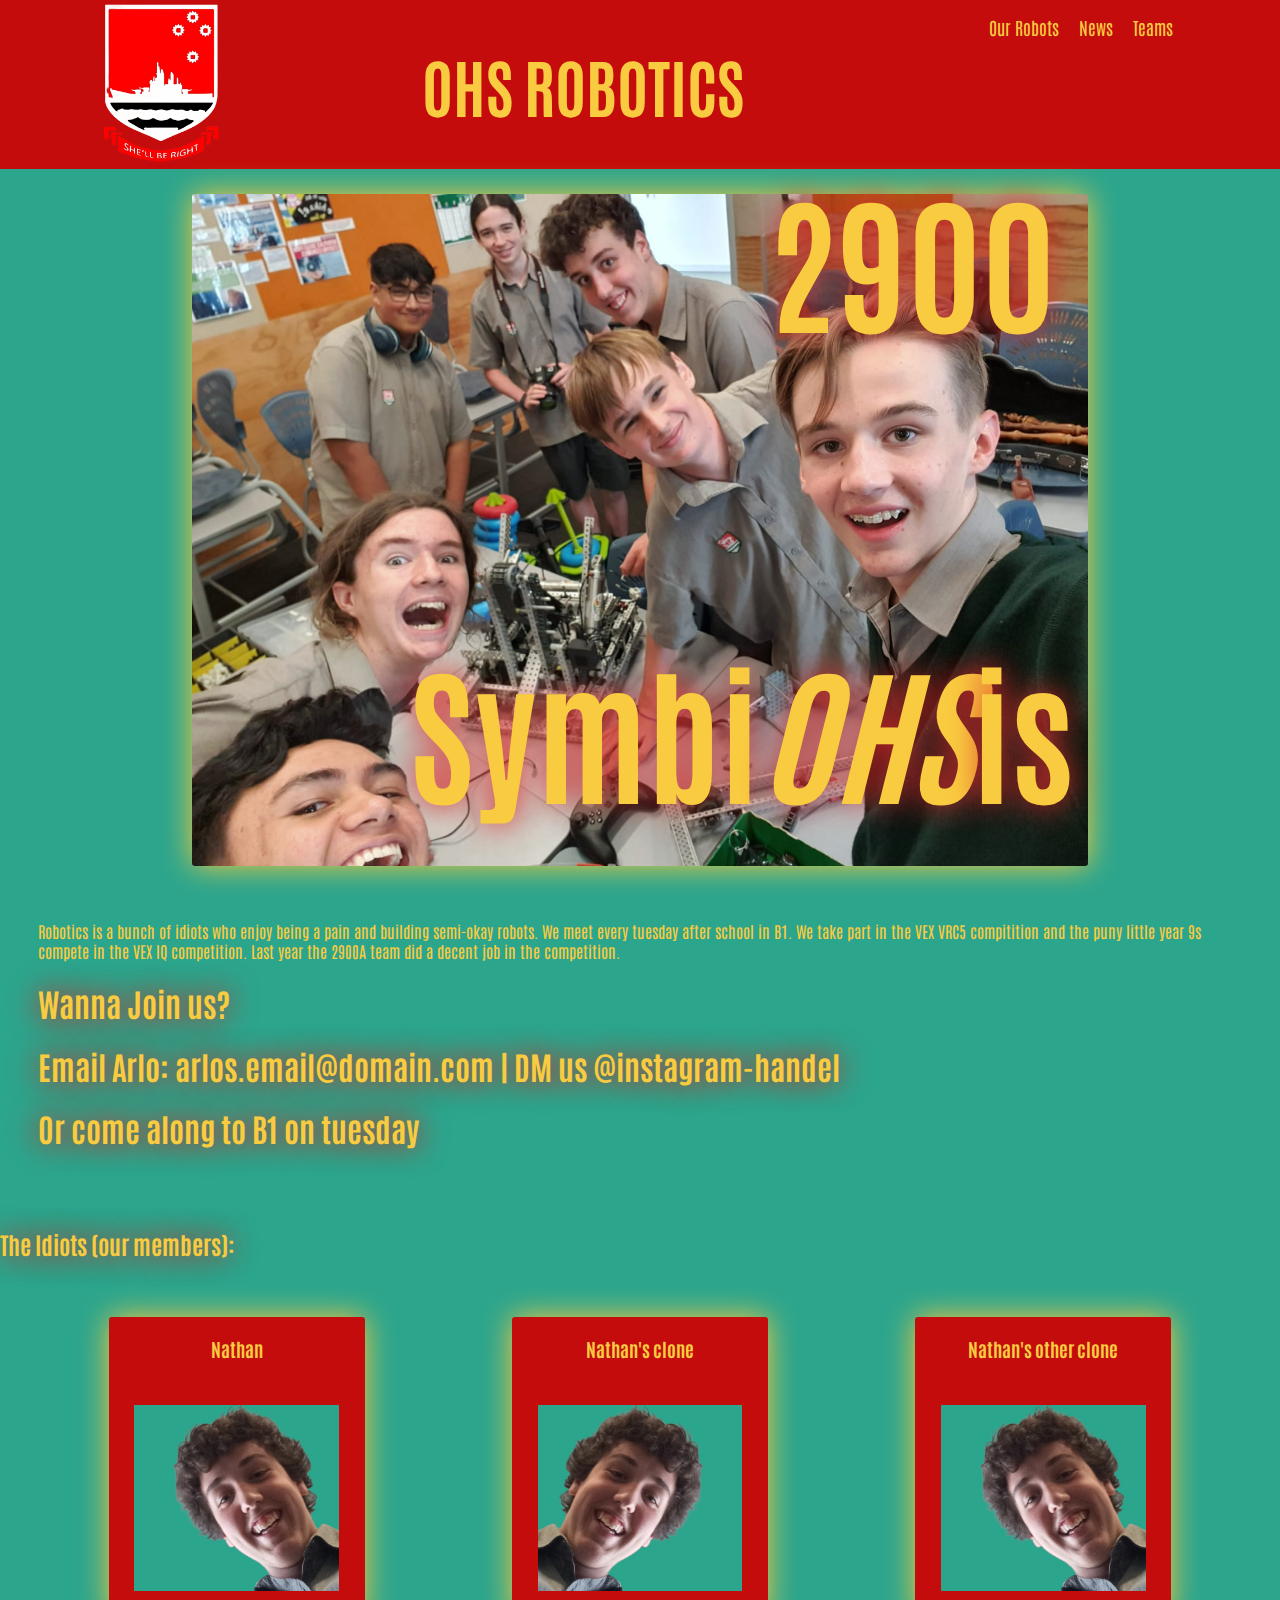
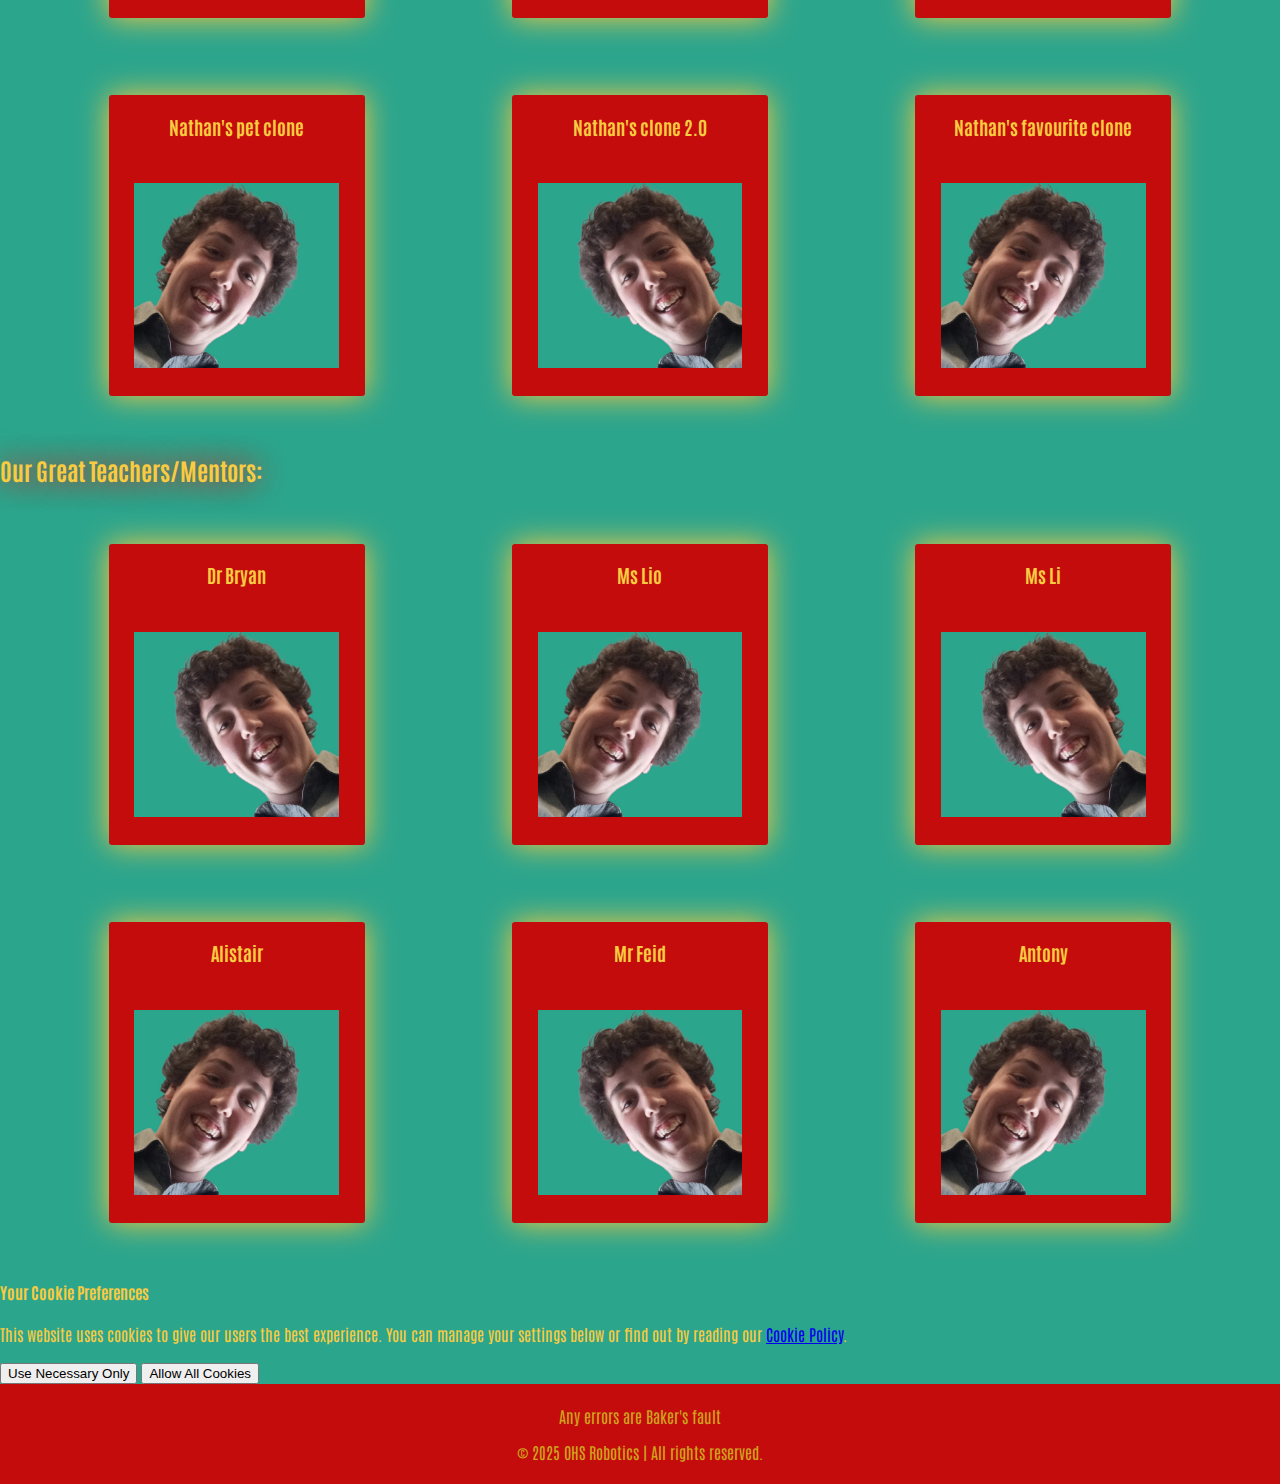
<file: index.html>
<!DOCTYPE html>

<html>
  <head>
    
    <link rel="stylesheet" href="style.css">
     <link href="https://fonts.googleapis.com/css2?family=Antonio:wght@100..700&family=Kablammo&display=swap" rel="stylesheet">
    <title> OHS ROBOTICS </title>
    <!-- Favicon -->
    <link rel="icon" href="Favicon.png" type="image/png">

    <!-- Page description for search engines -->
    <meta name="description" content="OHS Robotics, symbiOHSis, Onehunga High school, VEX V5, Auckland, Poopybumbum123478, rats ">
    <!--I cant find it on search engines, lol-->
  </head>
  
  <body>

      
  <div class='banner'>
     
    <a href='index.html'> <img class='banner-logo' src='logo1.png' alt='Logo'/> </a>
    <h1 class='banner-title'> OHS ROBOTICS</h1>
      
    <nav>
        <ul>
         <li> <a href='robot.html' class='page-link'> Our Robots </a> </li>
         <li> <a href='news.html' class='page-link'> News </a> </li>
         <li> <a href='teams.html' class='page-link'> Teams </a></li>
        </ul>
    </nav>
      
  </div>
    

    <div class= 'page-feture'>
      
      <div class='img-container'>
        <img id= 'main-img' src='whole-team.jpg' alt='big team/robot Image'/>
        <h1 class='overlay-text' id="up"> 2900 </h1>
        <h1 class='overlay-text' id="down"> Symbi<i>OHS</i>is </h1>
      </div>

      

    </div>
    
    <div class=info>
        <p> Robotics is a bunch of idiots who enjoy being a pain and building semi-okay robots.
          We meet every tuesday after school in B1. 
          We take part in the VEX VRC5 compitition and the puny little year 9s compete in the VEX IQ competition. 
          Last year the 2900A team did a decent job in the competition.
        </p>
        <h1 class=" page-title "> Wanna Join us? </h1>
    <h1 class=" page-title subtitle"> Email Arlo: arlos.email@domain.com | DM us @instagram-handel </h1>
    <h1 class=" page-title subtitle"> Or come along to B1 on tuesday </h1>
    
    </div>
    

    <div class='members-cards'>
        
        <h2 class=page-title> The Idiots (our members): </h2>
        
        <div class='member card'>
          <h3> Nathan</h3>
          <img class='card-img' src='m-person.jpg' alt='picture of someone'/>
        </div>
        
        <div  class='member card'>
          <h3> Nathan's clone</h3>
          <img class='card-img' src='person.jpg' alt='picture of someone'/>
        </div>
        
        <div  class='member card'>
          <h3> Nathan's other clone</h3>
          <img class='card-img' src='m-person.jpg' alt='picture of someone'/>
        </div>
        
        <div  class='member card'>
          <h3> Nathan's pet clone</h3>
          <img class='card-img' src='person.jpg' alt='picture of someone'/>
        </div>
        
        <div  class='member card'>
          <h3> Nathan's clone 2.0</h3>
          <img class='card-img' src='m-person.jpg' alt='picture of someone'/>
        </div>
        
        <div  class='member card'>
          <h3> Nathan's favourite clone</h3>
          <img class='card-img' src='person.jpg' alt='picture of someone'/>
        </div>
        
        <h2 class=page-title> Our Great Teachers/Mentors: </h2>
        
         <div  class='member card'>
          <h3> Dr Bryan</h3>
          <img class='card-img' src='m-person.jpg' alt='picture of someone'/>
        </div>
        
        <div  class='member card'>
          <h3> Ms Lio</h3>
          <img class='card-img' src='person.jpg' alt='picture of someone'/>
        </div>
        
        <div  class='member card'>
          <h3> Ms Li</h3>
          <img class='card-img' src='m-person.jpg' alt='picture of someone'/>
        </div>
        
        <div  class='member card'>
          <h3> Alistair</h3>
          <img class='card-img' src='person.jpg' alt='picture of someone'/>
        </div>
        
        <div  class='member card'>
          <h3> Mr Feid</h3>
          <img class='card-img' src='m-person.jpg' alt='picture of someone'/>
        </div>
        
        <div  class='member card'>
          <h3> Antony</h3>
          <img class='card-img' src='person.jpg' alt='picture of someone'/>
        </div>
        
    </div>
  <div id="cookie-overlay"></div>
  <div id="cookie-popup">
      <h4>Your Cookie Preferences</h4>
      <p> This website uses cookies to give our users the best experience. You can manage your settings below or find out by reading our <a class="link" href="https://www.youtube.com/watch?v=dQw4w9WgXcQ" target="_blank">Cookie Policy</a>.</p>
      <button class="deny-btn" onclick="hideCookiePopup()">Use Necessary Only</button>
      <button class="allow-btn" onclick="hideCookiePopup()">Allow All Cookies</button>
  </div>

  <script src="script.js"></script>
  </body>

  <footer class="footer">
    <p>Any errors are Baker's fault</p>
    <p>© 2025 OHS Robotics | All rights reserved.</p>
  </footer>
  
</html>
</file>
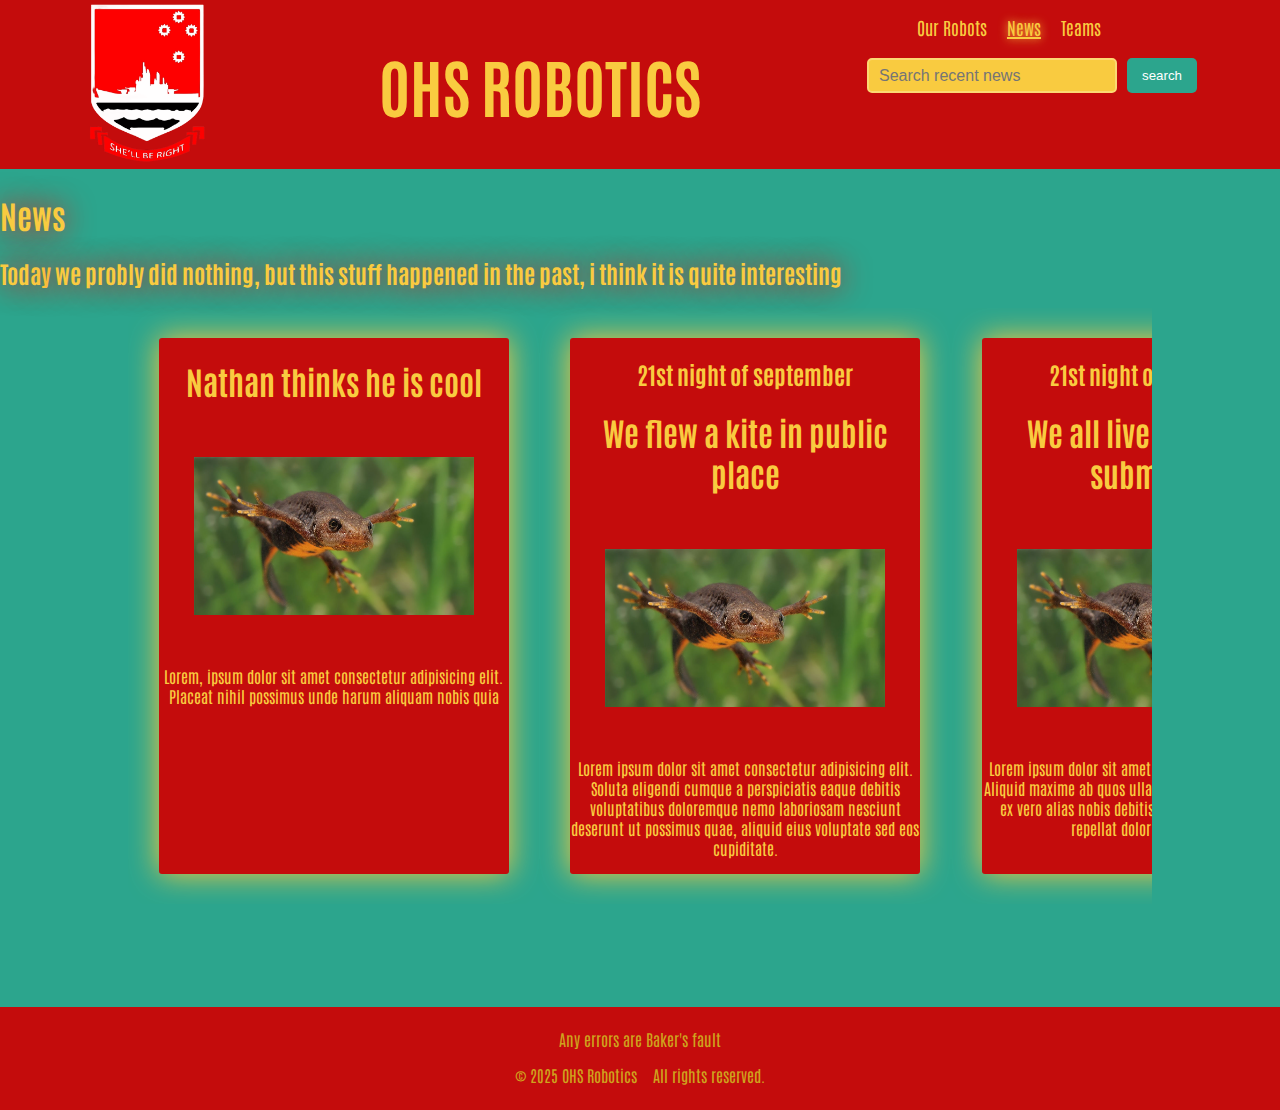
<file: news.html>
<html>
  <head>
    
    <link rel="stylesheet" href="style.css">
    <link href="https://fonts.googleapis.com/css2?family=Antonio:wght@100..700&family=Kablammo&display=swap" rel="stylesheet">
    <title> OHS ROBOTICS </title>
    
    
    
  </head>
  
  <body>

      
  <div class='banner'>
     
      <a href='index.html'> <img class='banner-logo' src='logo1.png' alt='Logo'/> </a>
      <h1 class='banner-title'> OHS ROBOTICS</h1>
      
      <nav>
        <ul>
         <li> <a href='robot.html' class='page-link'> Our Robots </a> </li>
         <li> <a href='news.html' class='page-link active'> News </a> </li>
         <li> <a href='teams.html' class='page-link'> Teams </a></li>
        </ul>
    <!-- search bar -->
        <div class="search-container">
          <input type="text" id="searchBar" placeholder="Search recent news" />
          <button class="search-button" onclick="searchPage()">search</button>
        </div>
      </nav>
      
  </div>
    
   <h1 class="page-title"> News </h1> 
   <h2 class="page-title subtitle"> Today <!-- adding todays date would be cool--> we probly did nothing, but this stuff happened in the past, i think it is quite interesting   </h2> 
 
    <div class= 'news-cards'> 
      
      <div class='news card'> 
        <h1>Nathan thinks he is cool</h1>
        <img class='card-img' src='newt.png' alt='team pic'/>
        <p> Lorem, ipsum dolor sit amet consectetur adipisicing elit. Placeat nihil possimus unde harum aliquam nobis quia </p>
      </div>
      <div class='news card'>
        <h2 class="date subtitle">21st night of september</h2> 
        <h1>We flew a kite in public place</h1>
        <img class='card-img' src='newt.png' alt='team pic'/>
        <p> Lorem ipsum dolor sit amet consectetur adipisicing elit. Soluta eligendi cumque a perspiciatis eaque debitis voluptatibus doloremque nemo laboriosam nesciunt deserunt ut possimus quae, aliquid eius voluptate sed eos cupiditate.</p>
      </div>
      <div class='news card'> 
        <h2 class="date subtitle">21st night of September</h2>
        <h1>We all live in a yellow submairne</h1>
        <img class='card-img' src='newt.png' alt='team pic'/>
        <p> Lorem ipsum dolor sit amet consectetur adipisicing elit. Aliquid maxime ab quos ullam, aspernatur, illum ut natus ex vero alias nobis debitis officiis at cumque, facilis repellat dolor rerum? Animi?</p>
      </div>
      <div class='news card'>
        <h2 class="date subtitle">21st night of September</h2> 
        <h1>Will wonders: what da dog doing?</h1>
        <img class='card-img' src='newt.png' alt='team pic'/>
        <p> Lorem ipsum dolor sit amet consectetur adipisicing elit. Aliquid maxime ab quos ullam, aspernatur, illum ut natus ex vero alias nobis debitis officiis at cumque, facilis repellat dolor rerum? Animi?</p>
      </div>
      <div class='news card'> 
        <h2 class="date subtitle">21st night of September</h2>
        <h1>All the ducks are swimming in the water</h1>
        <img class='card-img' src='newt.png' alt='team pic'/>
        <p> Lorem ipsum dolor sit amet consectetur adipisicing elit. Aliquid maxime ab quos ullam, aspernatur, illum ut natus ex vero alias nobis debitis officiis at cumque, facilis repellat dolor rerum? Animi?</p>
      </div>
      <div class='news card'> 
        <h2 class="date subtitle">21st night of September</h2>
        <h1>Arlo can count above 11</h1>
        <img class='card-img' src='newt.png' alt='team pic'/>
        <p> disc of news Lorem ipsum dolor sit amet. Non inventore delectus cum mollitia iure hic velit fugit.</p>
      </div>
      <div class='news card'>
        <h2 class="date subtitle">21st night of September</h2> 
        <h1>Baker ate food!</h1>
        <img class='card-img' src='newt.png' alt='team pic'/>
        <p> Lorem ipsum dolor sit amet consectetur adipisicing elit. Cupiditate quos voluptate iusto. Tempore at autem eaque saepe repellat aliquid, iusto, laboriosam doloribus ab tenetur, et voluptas. Nesciunt dicta sit animi.</p>
      </div>
      <div class='news card'> 
        <h2 class="date subtitle">21st night of September</h2>
        <h1>Will wonders: what da dog doing?</h1>
        <img class='card-img' src='newt.png' alt='team pic'/>
        <p> Lorem ipsum dolor sit amet consectetur adipisicing elit. Sapiente atque quasi quisquam itaque distinctio tenetur animi nam vel fugit sunt odio, maiores quae asperiores consectetur ipsam dignissimos perspiciatis suscipit? Commodi?</p>
      </div>
      
    </div>  
    
    <div class="spaceing"> </div> <!-- empty div to space out things -->

    <script src="script.js"></script>
  </body>

  <footer class="footer">
    <p>Any errors are Baker's fault</p>
    <p>© 2025 OHS Robotics ⠀All rights reserved.</p>
  </footer>

</html>
</file>
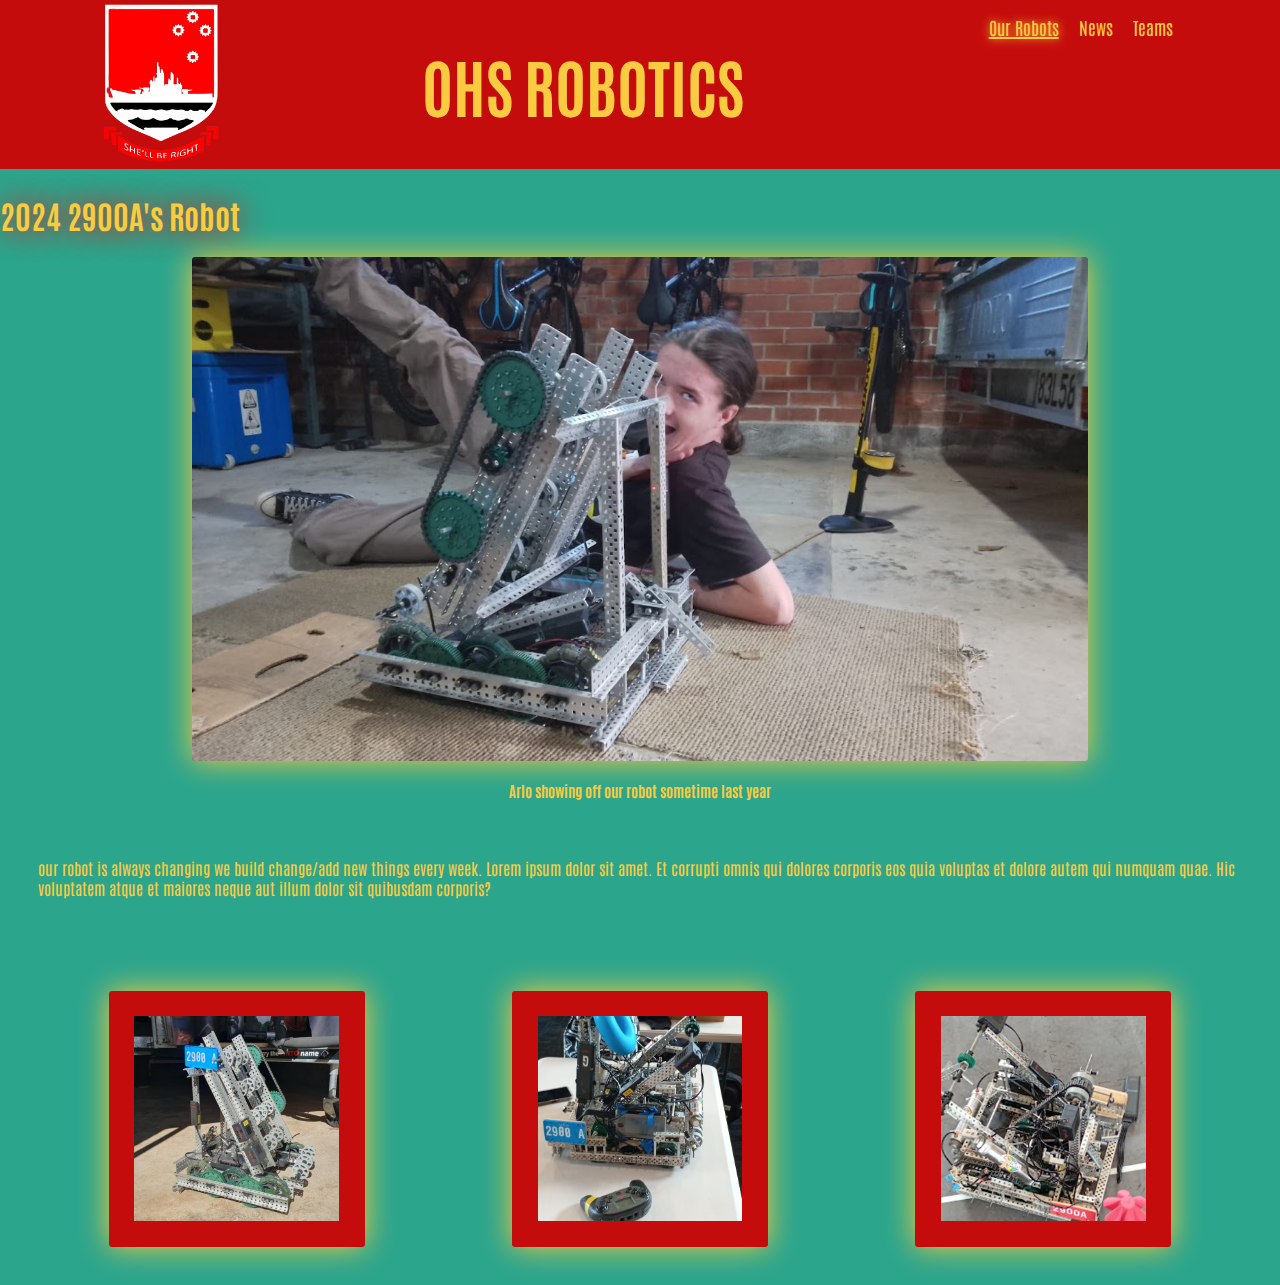
<file: robot.html>
<html>
  <head>
    
    <link rel="stylesheet" href="style.css">
    <link href="https://fonts.googleapis.com/css2?family=Antonio:wght@100..700&family=Kablammo&display=swap" rel="stylesheet">
    <title> OHS ROBOTICS </title>
    
    
    
  </head>
  
  <body>

      
  <div class='banner'>
     
      <a href='index.html'> <img class='banner-logo' src='logo1.png' alt='Logo'/> </a>
      <h1 class='banner-title'> OHS ROBOTICS</h1>
      
      <nav>
        <ul>
         <li> <a href='robot.html' class='page-link active' > Our Robots </a> </li>
         <li> <a href='news.html' class='page-link'> News </a> </li>
         <li> <a href='teams.html' class='page-link'> Teams </a></li>
        </ul>
      </nav>
      
  </div>
    
    
   <div class= 'page-feture'>
        <h1 class="page-title"> 2024 2900A's Robot</h1>
        <img id= 'main-img' src='arlo&bot.jpg' alt='robot'/>
      <h4 class=caption> Arlo showing off our robot sometime last year</h4>
      
    </div>  
    
    <p class="info"> our robot is always changing we build change/add new things every week. Lorem ipsum dolor sit amet. Et corrupti omnis qui dolores corporis eos quia voluptas et dolore autem qui numquam quae. Hic voluptatem atque et maiores neque aut illum dolor sit quibusdam corporis?</p>
    
    
    <div class='members-cards'>
      
      <div  class='member card'>
        <img class='card-img' src='bot1.jpg' alt='old robot pic'/>
      </div>
      
      <div  class='member card'>
        <img class='card-img' src='bot2.jpg' alt='old robot pic'/>
      </div>
      
      <div  class='member card'>
        <img class='card-img' src='bot3.jpg' alt='old robot pic'/>
      </div>
      
    </div>

    <script src="script.js"></script>
  </body>
  
  
</html>
</file>
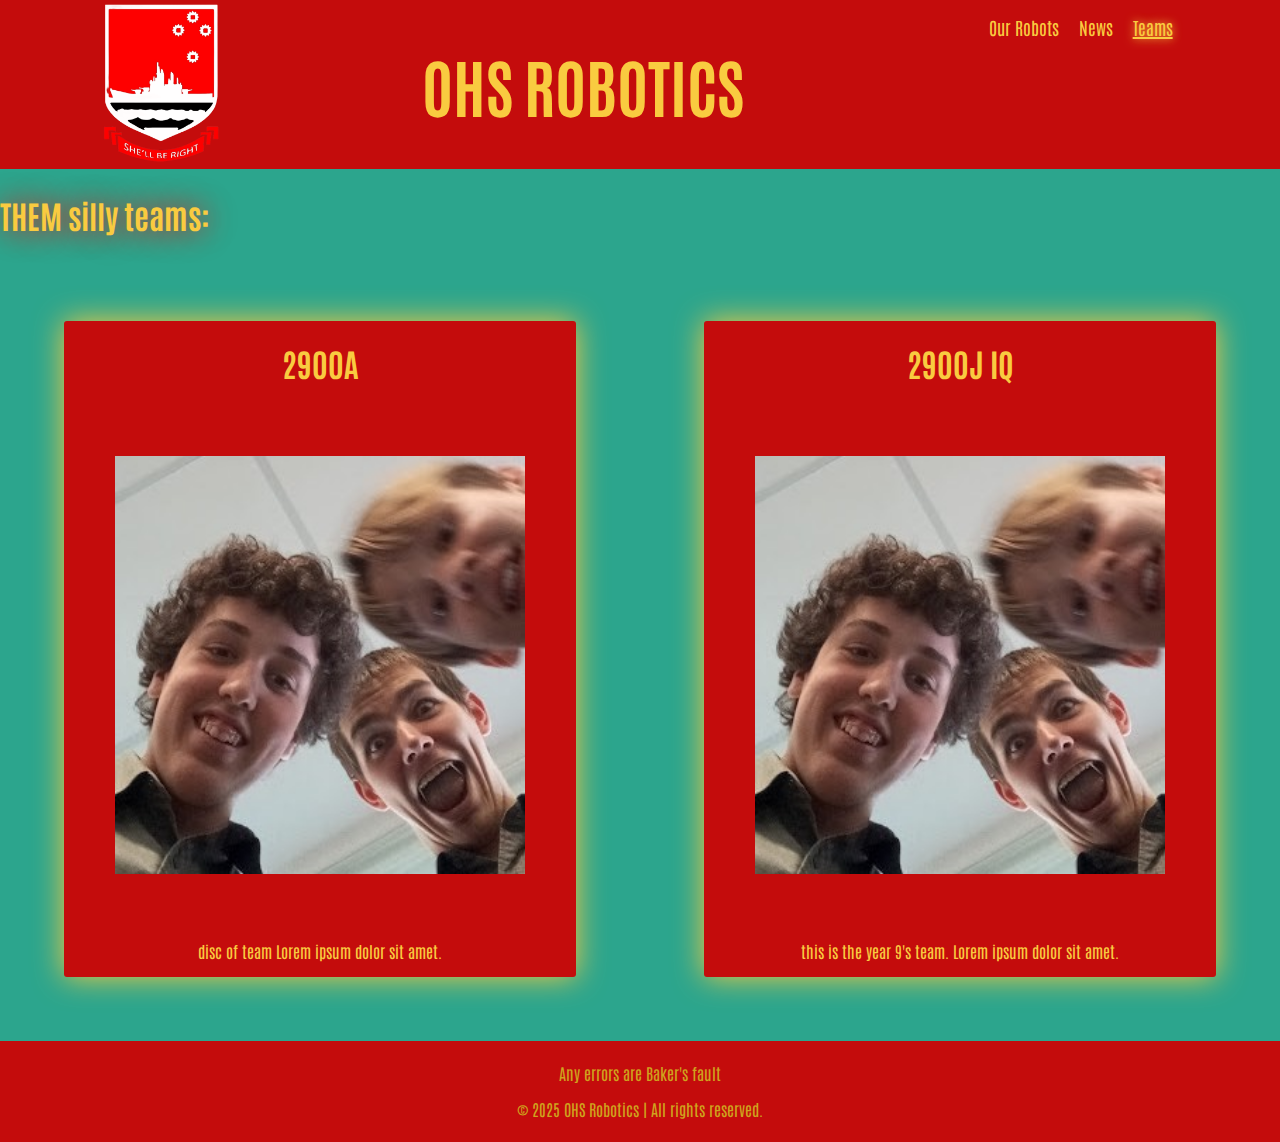
<file: teams.html>
<html>
  <head>
    
    <link rel="stylesheet" href="style.css">
    <link href="https://fonts.googleapis.com/css2?family=Antonio:wght@100..700&family=Kablammo&display=swap" rel="stylesheet">
    <title> Teams </title>

    <!-- Page description for search engines -->
    <meta name="description" content="OHS Robotics, symbiOHSis, Onehunga High school, VEX V5, Auckland, Poopybumbum123478, rats ">
    
  </head>
 
  
  <body>

      
  <div class='banner'>
     
      <a href='index.html'> <img class='banner-logo' src='logo1.png' alt='Logo'/> </a>
      <h1 class='banner-title'> OHS ROBOTICS</h1>
      
      <nav>
        <ul>
         <li> <a href='robot.html' class='page-link'> Our Robots </a> </li>
         <li> <a href='news.html' class='page-link'> News </a> </li>
         <li> <a href='teams.html' class='page-link active'> Teams </a></li>
        </ul>
      </nav>
      
  </div>
   
  <h1 class="page-title"> THEM silly teams: </h1> <!-- add css for this and use it here and other pages   -->
  
  <div class='members-cards' > 

    <div  class='card team' id='a'>
      <h1>2900A</h1>
      <img class='card-img' src='team.jpg' id=team-img alt='team pic'/>
      <p> disc of team Lorem ipsum dolor sit amet. </p>
    </div>
    <div class='card team' id='iq'>
      <h1>2900J IQ</h1>
      <img class='card-img' src='team.jpg' id='team-img' alt='team pic'/>
      <p> this is the year 9's team. Lorem ipsum dolor sit amet. </p>
    </div>

  </div>
    
  <script src="script.js"></script>  
  </body>
  
  <footer class="footer">
    <p>Any errors are Baker's fault</p>
    <p>© 2025 OHS Robotics | All rights reserved.</p>
  </footer>

</html>
</file>
<file: style.css>
body {
  background-color: #2CA58D;
  color: #F9CB40;
    font-family: "Antonio", sans-serif;
    /*font-family: "Kablammo", system-ui;*/
    margin:0;
    }
  
  .banner-title {
    color:#F9CB40;
    font-size: 5vw;
    text-align: left;
  }
  
  .banner-logo {
    max-height: 13vw;
    height:auto;
  }
  
  .banner {
    background-color:#C40C0C;
    display:flex;
    justify-content: space-around;
    margin-bottom: 2%;
  }
  
  ul {
    display:flex;
    list-style: none;
  }
  
  .page-link {
    margin: 10px;
    color: #F9CB40;
    font-size: 110%;
    text-decoration: none;
  }
    .page-link:hover {
    text-shadow: 0 0 10px #F9CB40;
  }
  
  .active {/* for when on that page*/
    text-shadow: 0 0 10px #F9CB40;
    text-decoration: underline; 
    text-decoration-thickness: 2px; 
    text-decoration-color: #F9CB40 ;
  }

/*Pages*/

  .page-title {
    color:#F9CB40;
    text-shadow: 0 0 30px red;
    text-align: left;
    width: 100%;
  }
/*
  .subtitle {
    font-size: 100%;
  }
*/
  #main-img {
    width:70%;
    display:block;
    margin:auto;
    box-shadow: 0 0 30px #F9CB40;
    border-radius: 3px;

  }
  
  .img-container {
    position: relative;
  }

  .overlay-text {
    position: absolute; 
    font-size: 11.7vw;
    color: #F9CB40;
    text-shadow: #d62828 0px 0px 30px;
  }

  #up{ /*overylay text*/
    top: -20%;
    left: 60%;
  } 
  
 #down { /*overylay text*/
    top: 50%;
    left: 32%;
  }
  
  .info { /* text box that is on some pages*/
    padding: 3%;
    margin: bottom 5%;
  }
  
  .caption { /* underneath some imgs*/
    font-size: 15px;
    text-align: center;
  }

  .members-cards {
    display:flex;
    width:100%;
    flex-wrap:wrap;
    justify-content:space-evenly; 
  }

  .news {
    width: 350px; 
    flex-shrink: 0;
    margin:3%;

  }
  .member{ 
    width: 20%;  /* chane to fr when swap to grid lay out */
    margin:3%;
  }
  .card {
    text-align: center;
    background-color:#C40C0C;
    box-shadow: 0 0 30px #F9CB40;
    border-radius: 3px;
  }
  
  .card-img {
    width: 80%;
    margin:auto;
    padding:10%;
  }
  .team{
    width: 40%;
    margin: 5%;
  }

  #team-img {
    width: 80%;
  }

/* news page*/
  .news-cards {
    display: flex;  
    overflow-x: auto;
    width: 80%; 
    margin: auto;
  }

  .news-cards::-webkit-scrollbar{
    height: 8px;
  }
  
  ::-webkit-scrollbar-thumb {
    background-color: #F9CB40;
    border-radius: 6px;
  }
  
  ::-webkit-scrollbar-thumb:hover {
    background-color: #fcd972;
  }
  
  ::-webkit-scrollbar-track {
    background-color: #45c4aa;
    border-radius: 6px;
  }

/* Search bar styles */
  .search-container {
  display: flex;
  justify-content: center;
  height: 35px;
  margin: 20px 0;
  }

  #searchBar {
  width: 250px;
  padding: 10px;
  background-color: #F9CB40;
  font-size: 16px;
  border: 2px solid #fcd972;
  border-radius: 5px;
  }

  .search-button {
  padding: 10px 15px;
  margin-left: 10px;
  background-color: #2CA58D;
  color: white;
  border: none;
  border-radius: 5px;
}

  .search-button:hover {
  background-color: #45c4aa;
  cursor: pointer;
  }


.highlight /* highlight search results */{
  box-shadow: 0 0 20px 5px #d62828;
  transition: outline 0.3s ease-in-out;
}

.spaceing /* spacing for the footer */{
  margin: 8%;
}

.footer {
  height: auto;
  background-color: #C40C0C;
  color: #cfa31e;
  text-align: center;
  padding-bottom: .5%;
  padding-top: .5%;
}
</file>
